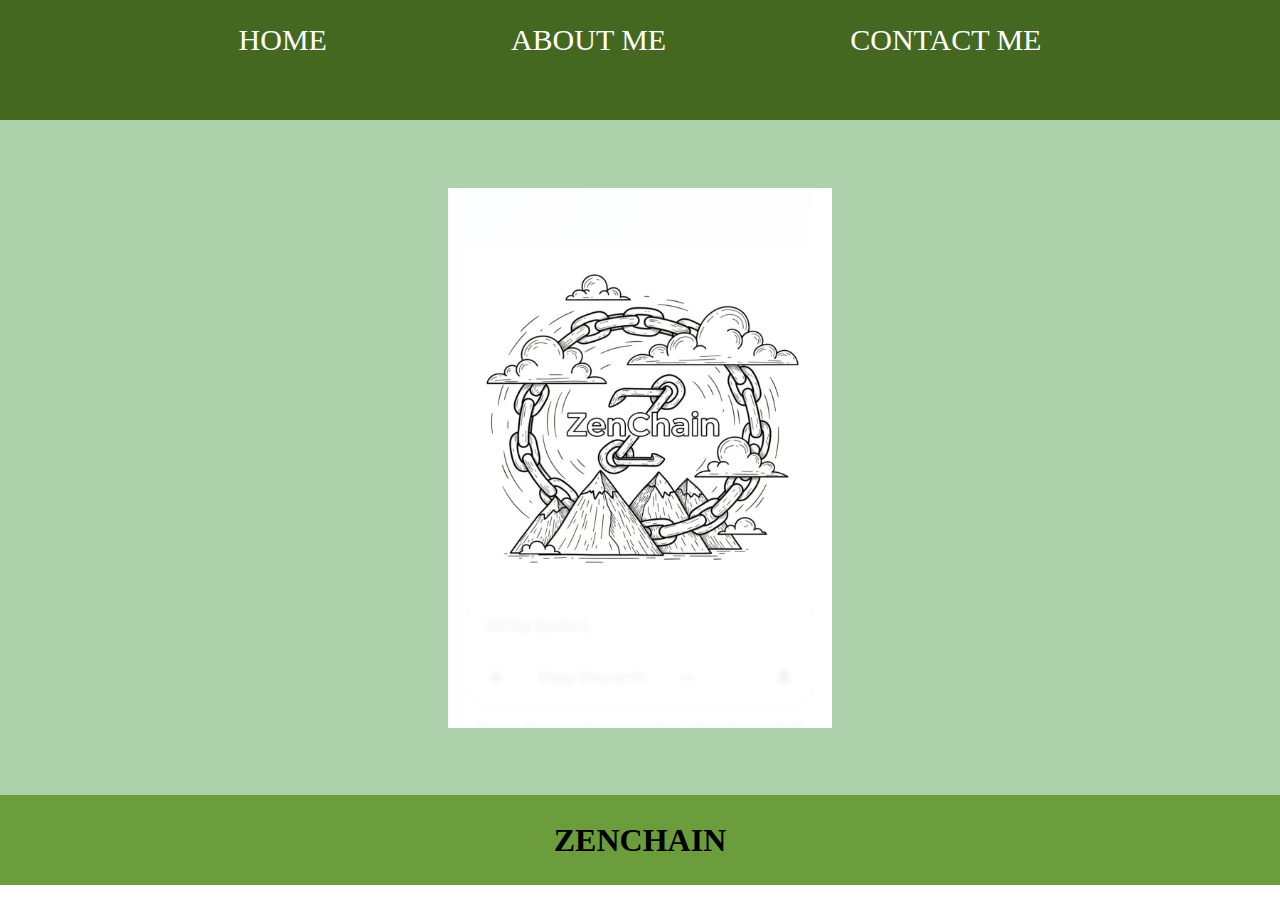
<file: New folder/index.html>
<html>
    <head>
        <title>zenchain comunitas</title>
        <link rel="stylesheet" href="style.css" />
    </head>
    <body>
        <div class="container">

       
    <!-- NAVIGATION BAR -->
<div class="navbar-container">
<ul class="ul-navbar">
    <li class="li-navbar">
        <a HREF="#" class="a-navbar">HOME</a>
    </li>
    <li class="li-navbar">
        <a href="about.html" class="a-navbar">ABOUT ME</a>
    </li>
    <li class="li-navbar">
        <a href="contact.html" class="a-navbar">CONTACT ME</a>
    </li>
</ul>
</div>
    <!-- NAVIGATION BAR SELESAI -->

    <!-- CONTENT 1 -->
<div class="container-content">
    
<img src="WhatsApp Image 2025-07-17 at 23.01.26_faed3993.jpg" class="img-content"/>
    </a>

</div>
    <!-- CONTENT 1 END -->

    <!-- FOOTER -->
<div class="container-footer">
<h1 CLASS="h1-footer"> ZENCHAIN </h1>
</div>
    <!-- FOOTER END -->
      </div>
    </body>
</html>
</file>
<file: New folder/style.css>
*,
html {
margin: 0;
padding: 0;
}

.container {}

.navbar-container{
background-color: rgb(69, 104, 33);
width: 100%;
height: 120px;
}

.ul-navbar{
display: flex;
height: 80px;
justify-content: center;
align-items: center;
}

.li-navbar{
list-style-type: none;
padding: 10vh;
margin: 2px;
color: white;
font-size: 30px;
}

.li-navbar:hover {
    background-color: tomato;
    transition:5s ease-in-out;
    transition-delay: 3s;
    border-radius: 8px;
}

.a-navbar{
    color: white;
    text-decoration: none;
}

.container-content{
    background-color: rgba(45, 138, 39, 0.393);
    display: flex;
    justify-content: center;
    align-items: center;
        height: 75vh;
}

.a-content {
    background-color: aliceblue;
    width: 720px;
    height: 600px;
}
.img-content {
    width: 30%;
    height: 80%;
}

.container-footer{
    height: 10vh;
background-color: rgb(108, 157, 60);
display: flex;
justify-content: center;
align-items: center;
}

.hi-footer{
font-size: 40px;
}
</file>
